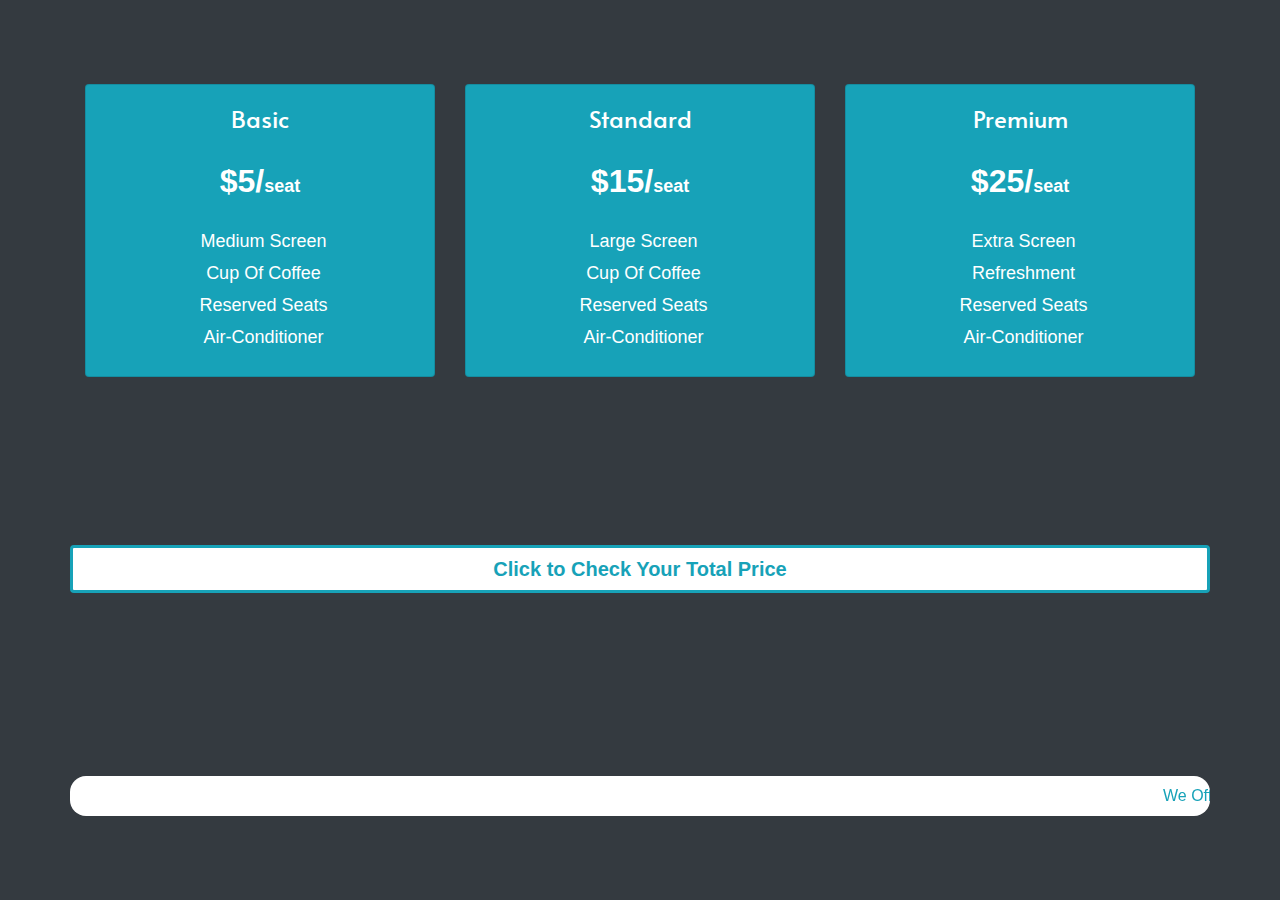
<file: pricing.html>
<!DOCTYPE html>
<html lang="en">
<head>
    <meta charset="UTF-8">
    <meta name="viewport" content="width=device-width, initial-scale=1.0">
    <title>Pricing</title>
    <link rel="stylesheet" href="https://stackpath.bootstrapcdn.com/bootstrap/4.5.2/css/bootstrap.min.css"
        integrity="sha384-JcKb8q3iqJ61gNV9KGb8thSsNjpSL0n8PARn9HuZOnIxN0hoP+VmmDGMN5t9UJ0Z" crossorigin="anonymous">
        <link href="https://fonts.googleapis.com/css2?family=Alata&display=swap" rel="stylesheet">
    <style>
        .body, .container{
            height: 100vh;
        }

        li{
            list-style-type: none;
            font-size: 18px;
            text-align: center;
            padding-right: 33px;
            padding-bottom: 5px;;
        }

        h5, .heads{
            font-size: 24px;
            font-family: 'Alata', sans-serif;
        }
        h2 span{
            font-size: 18px;
        }

        marquee{
            border-radius: 16px;
        }

        .main{
            border-width: 3px;
            background-color: white;
            font-weight: bolder;
            font-size: 20px;   
        }

        .main:hover{
            background-color: #17a2b8!important;
            color: #fff!important;
            cursor: pointer;
        }

        .hide{
            display: none;
        }
    </style>
    </head>

<body class="bg-dark body">
<div class="container my-auto" id="INSERT">


    <div class="card-deck h-100  modalSample align-items-center text-center">
        <div class="card bg-info text-white ">
          
          <div class="card-body">
            <h5 class="card-title">Basic</h5>
            <h2 class="card-title py-3 font-weight-bolder">$5/<span>seat</span></h5>
            <ul class="card-text">
                <li>Medium Screen</li>
                <li>Cup Of Coffee</li>
                <li>Reserved Seats</li>
                <li>Air-Conditioner</li>
            </ul>
          </div>
        </div>
        <div class="card bg-info  text-white">  
          <div class="card-body">
            <h5 class="card-title">Standard</h5>
            <h2 class="card-title py-3 font-weight-bolder">$15/<span>seat</span></h5>
            <ul class="card-text">
                <li>Large Screen</li>
                <li>Cup Of Coffee</li>
                <li>Reserved Seats</li>
                <li>Air-Conditioner</li>
            </ul>
          </div>
        </div>

        <div class="card bg-info  text-white">
          <div class="card-body">
            <h5 class="card-title">Premium</h5>
            <h2 class="card-title py-3 font-weight-bolder">$25/<span>seat</span></h5>
            <ul class="card-text">
                <li>Extra Screen</li>
                <li>Refreshment</li>
                <li>Reserved Seats</li>
                <li>Air-Conditioner</li>
            </ul>
          </div>
        </div>
            <button class="btn btn-block text-info border-info button main" onclick="calculatePrice()">Click to Check Your Total Price</button>
    
        <marquee direction="left" class="text-info bg-white py-2 mt-3">We Offer a great Entertainment in low Prices . Our main gole is to provide satifaction & entertainment to people in this fast moving world.</marquee>  
    </div>
</div>

    


    
</body>


<script src="script.js"></script>

</html>
</file>
